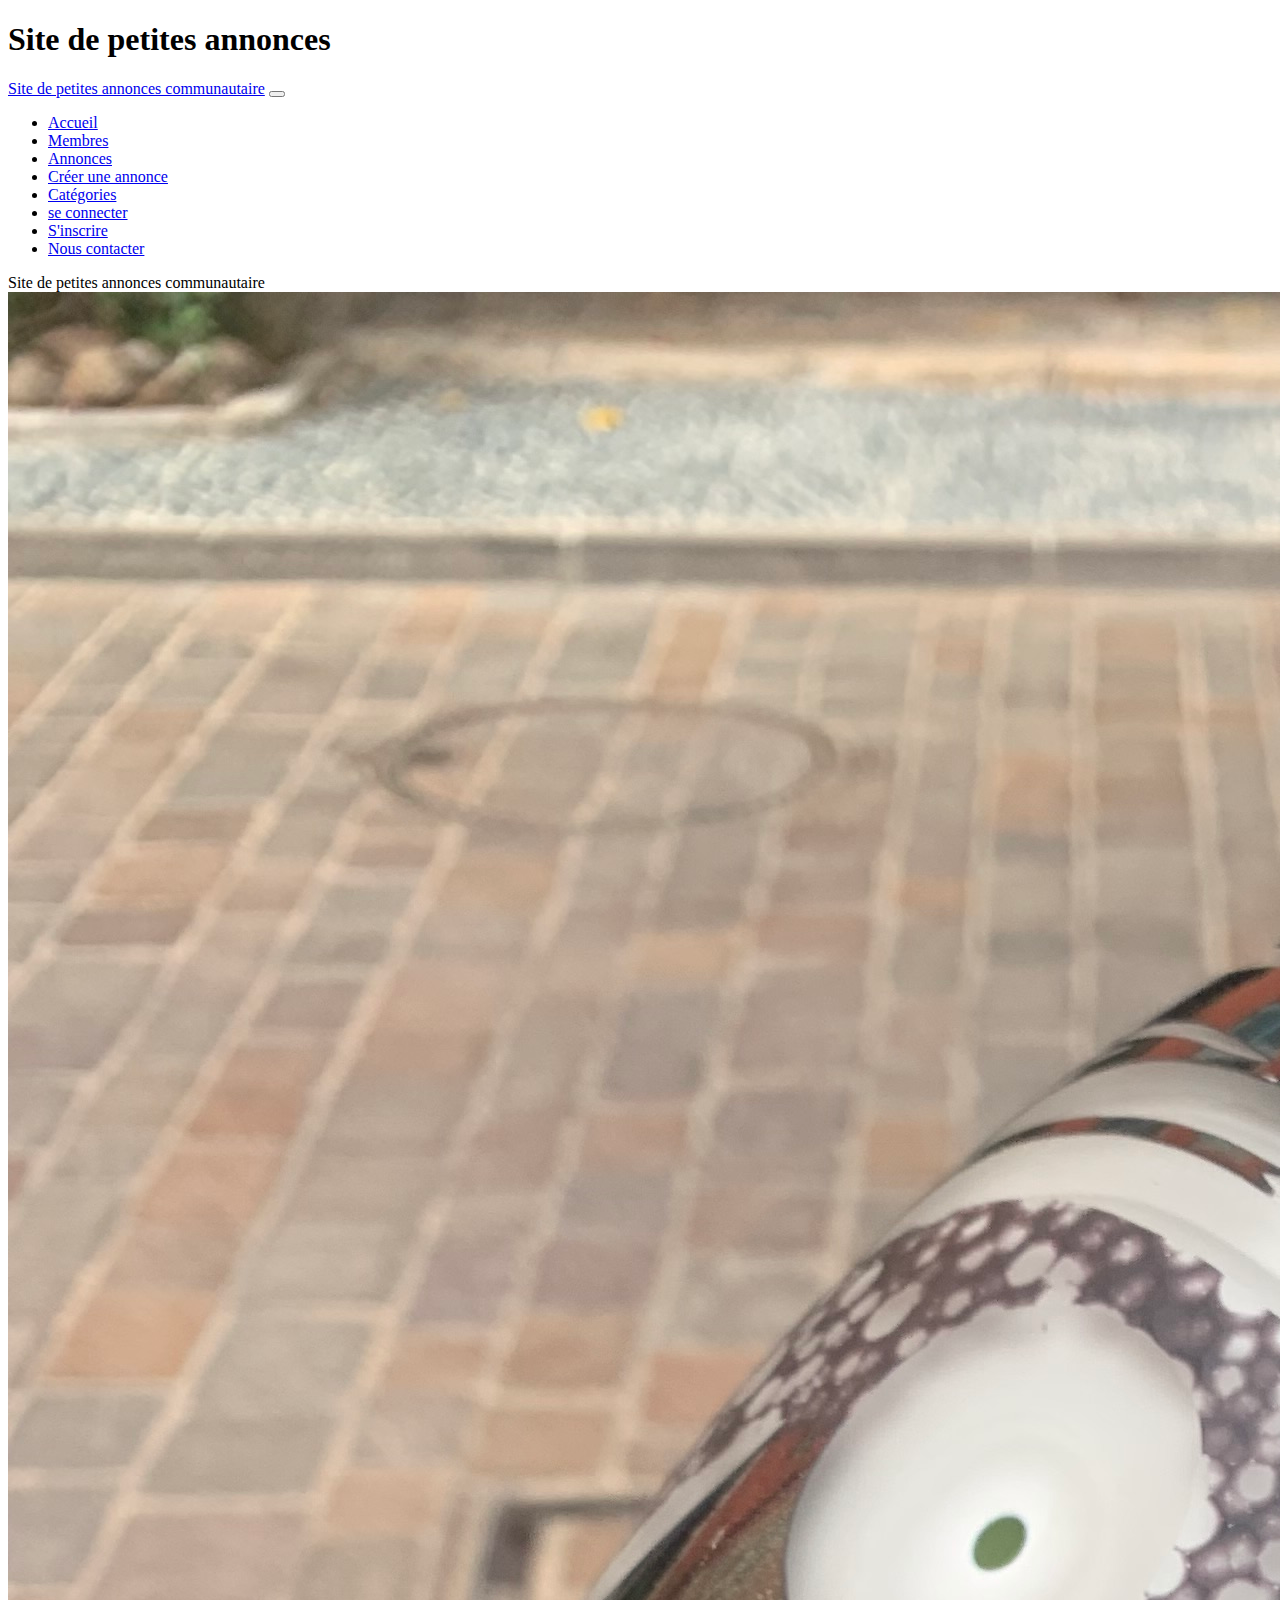
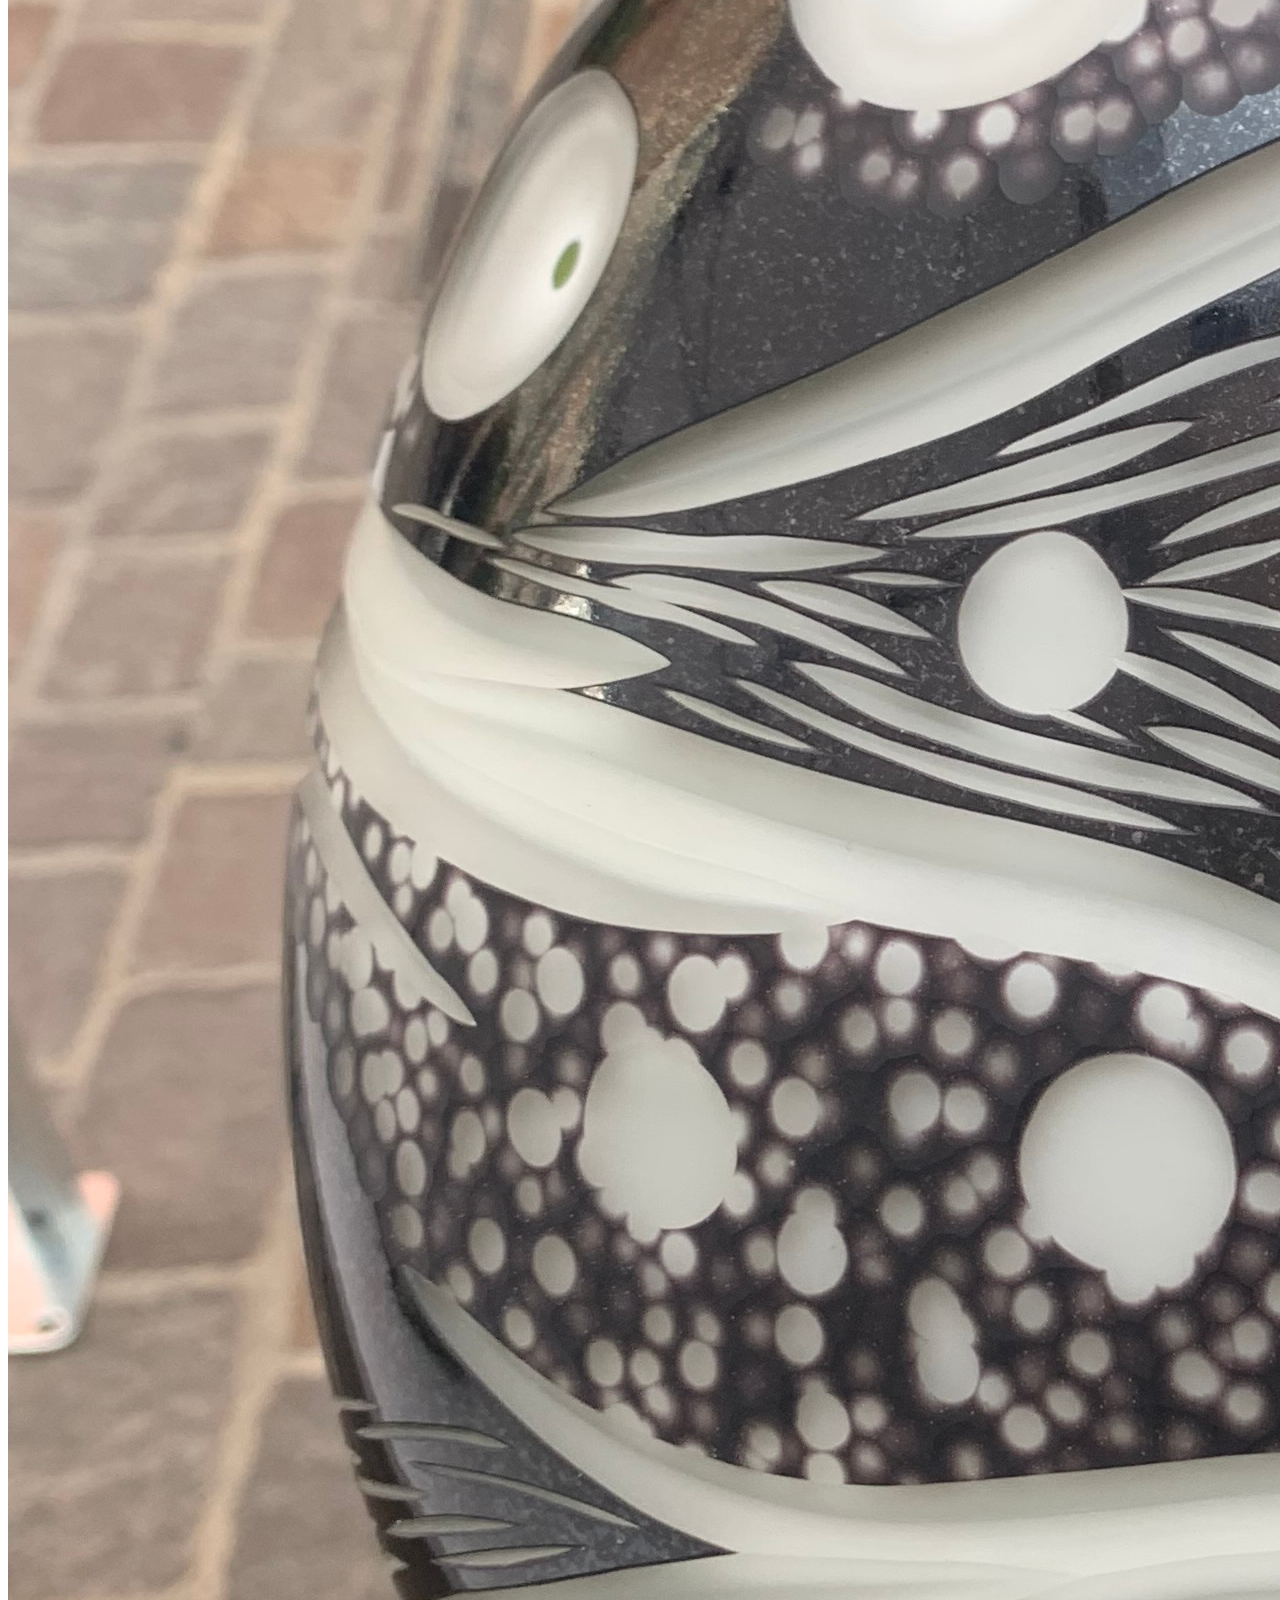
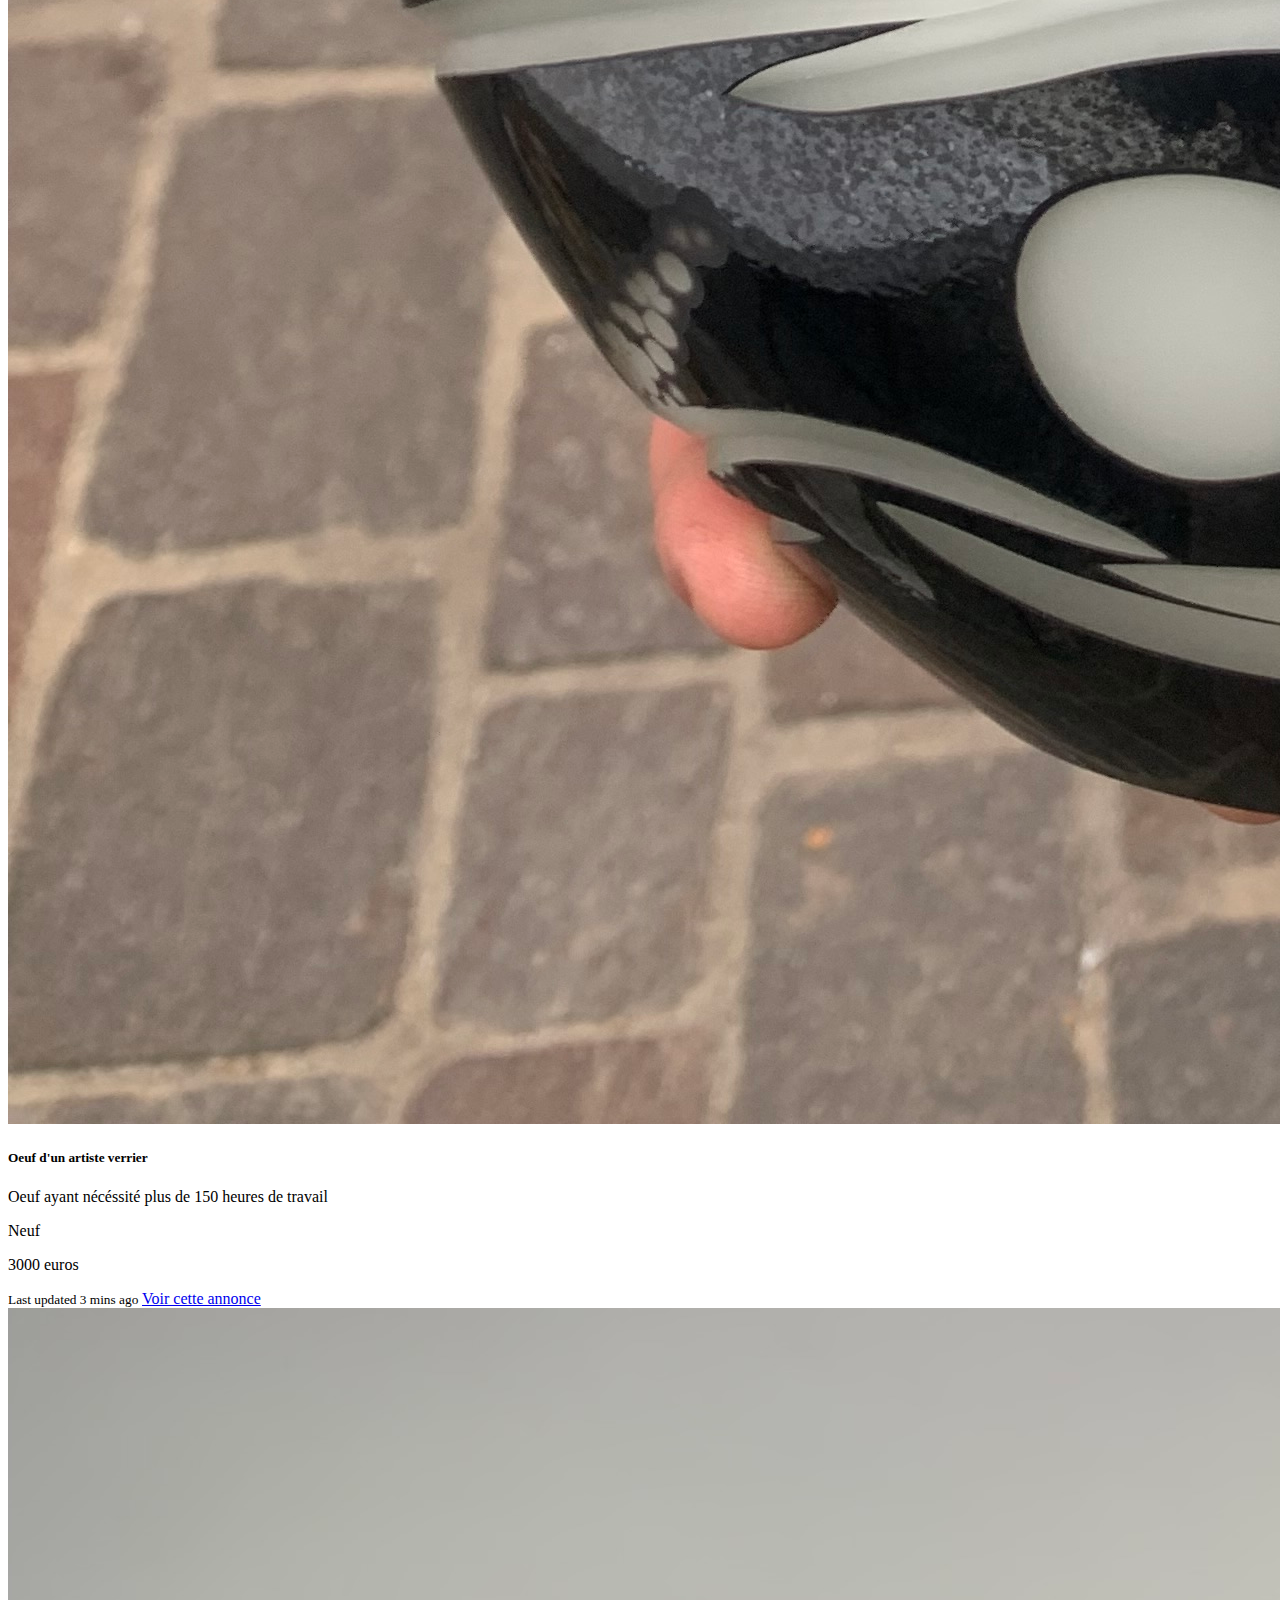
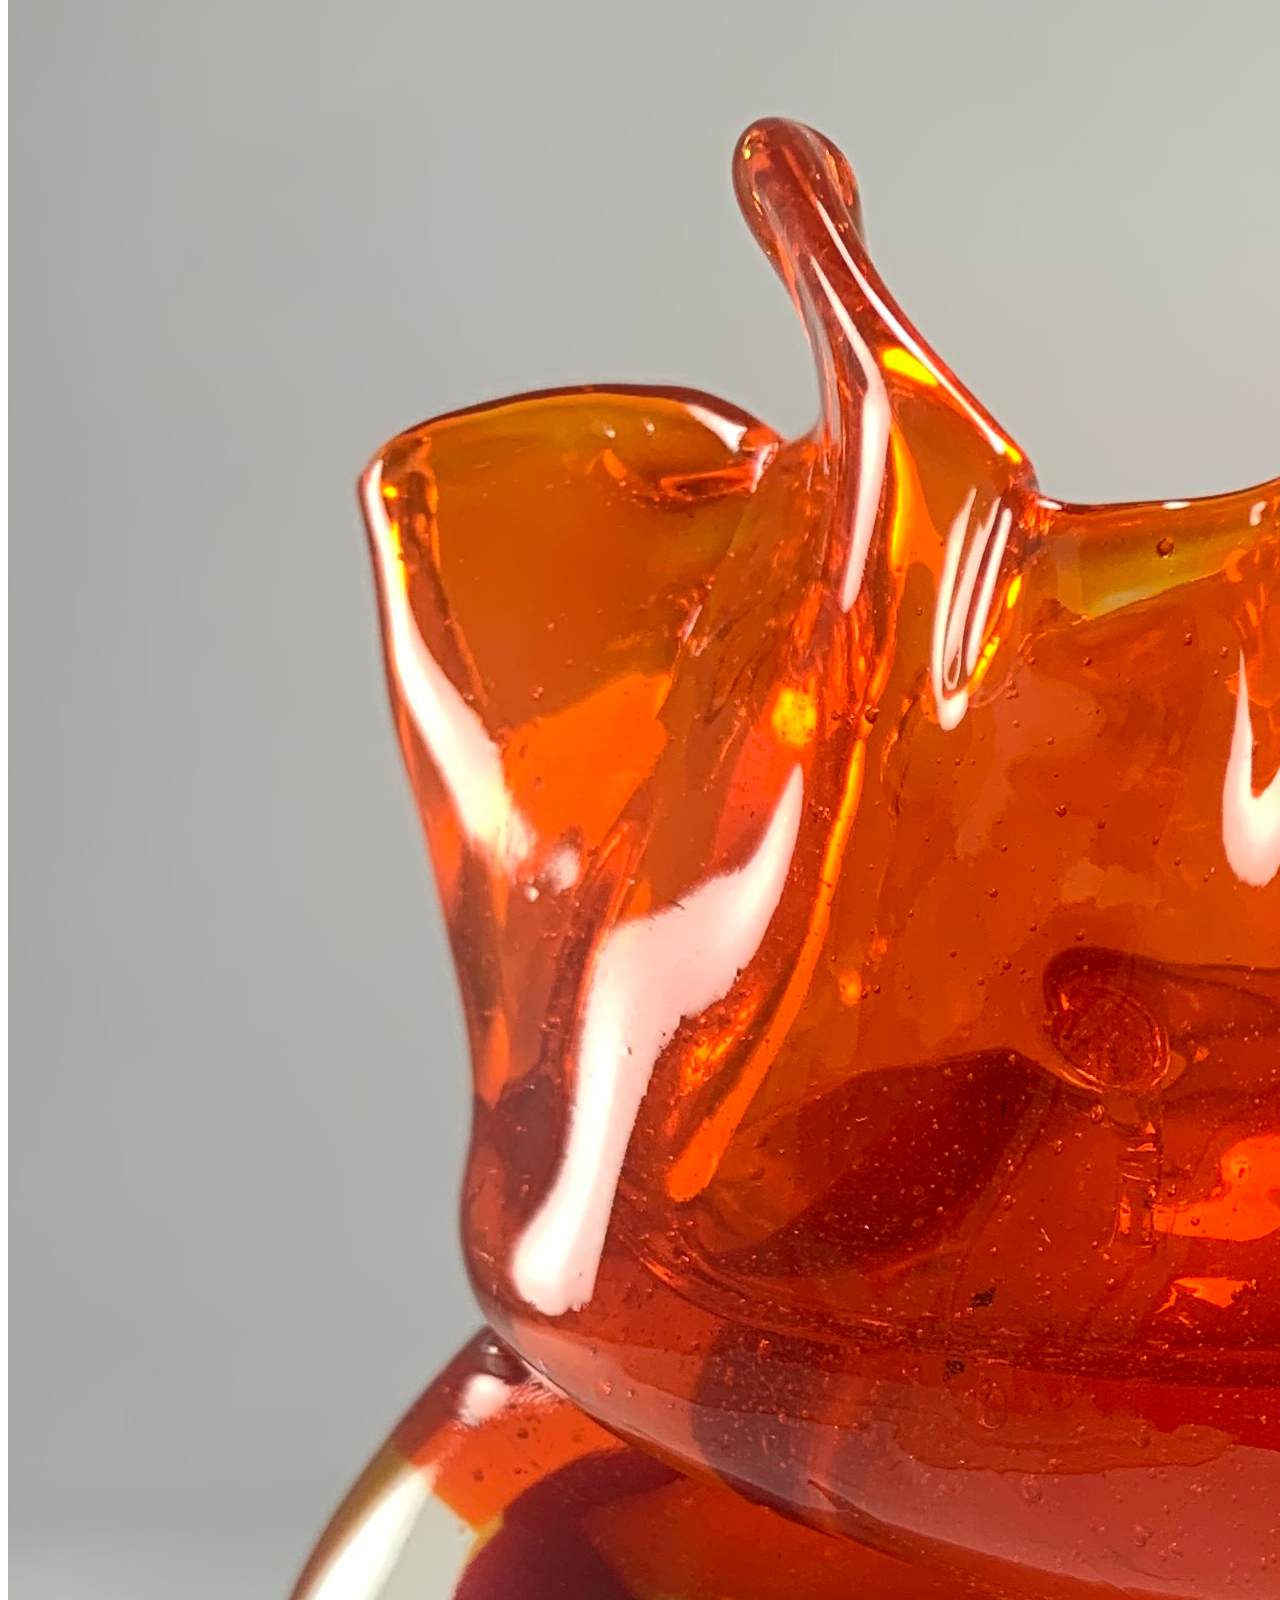
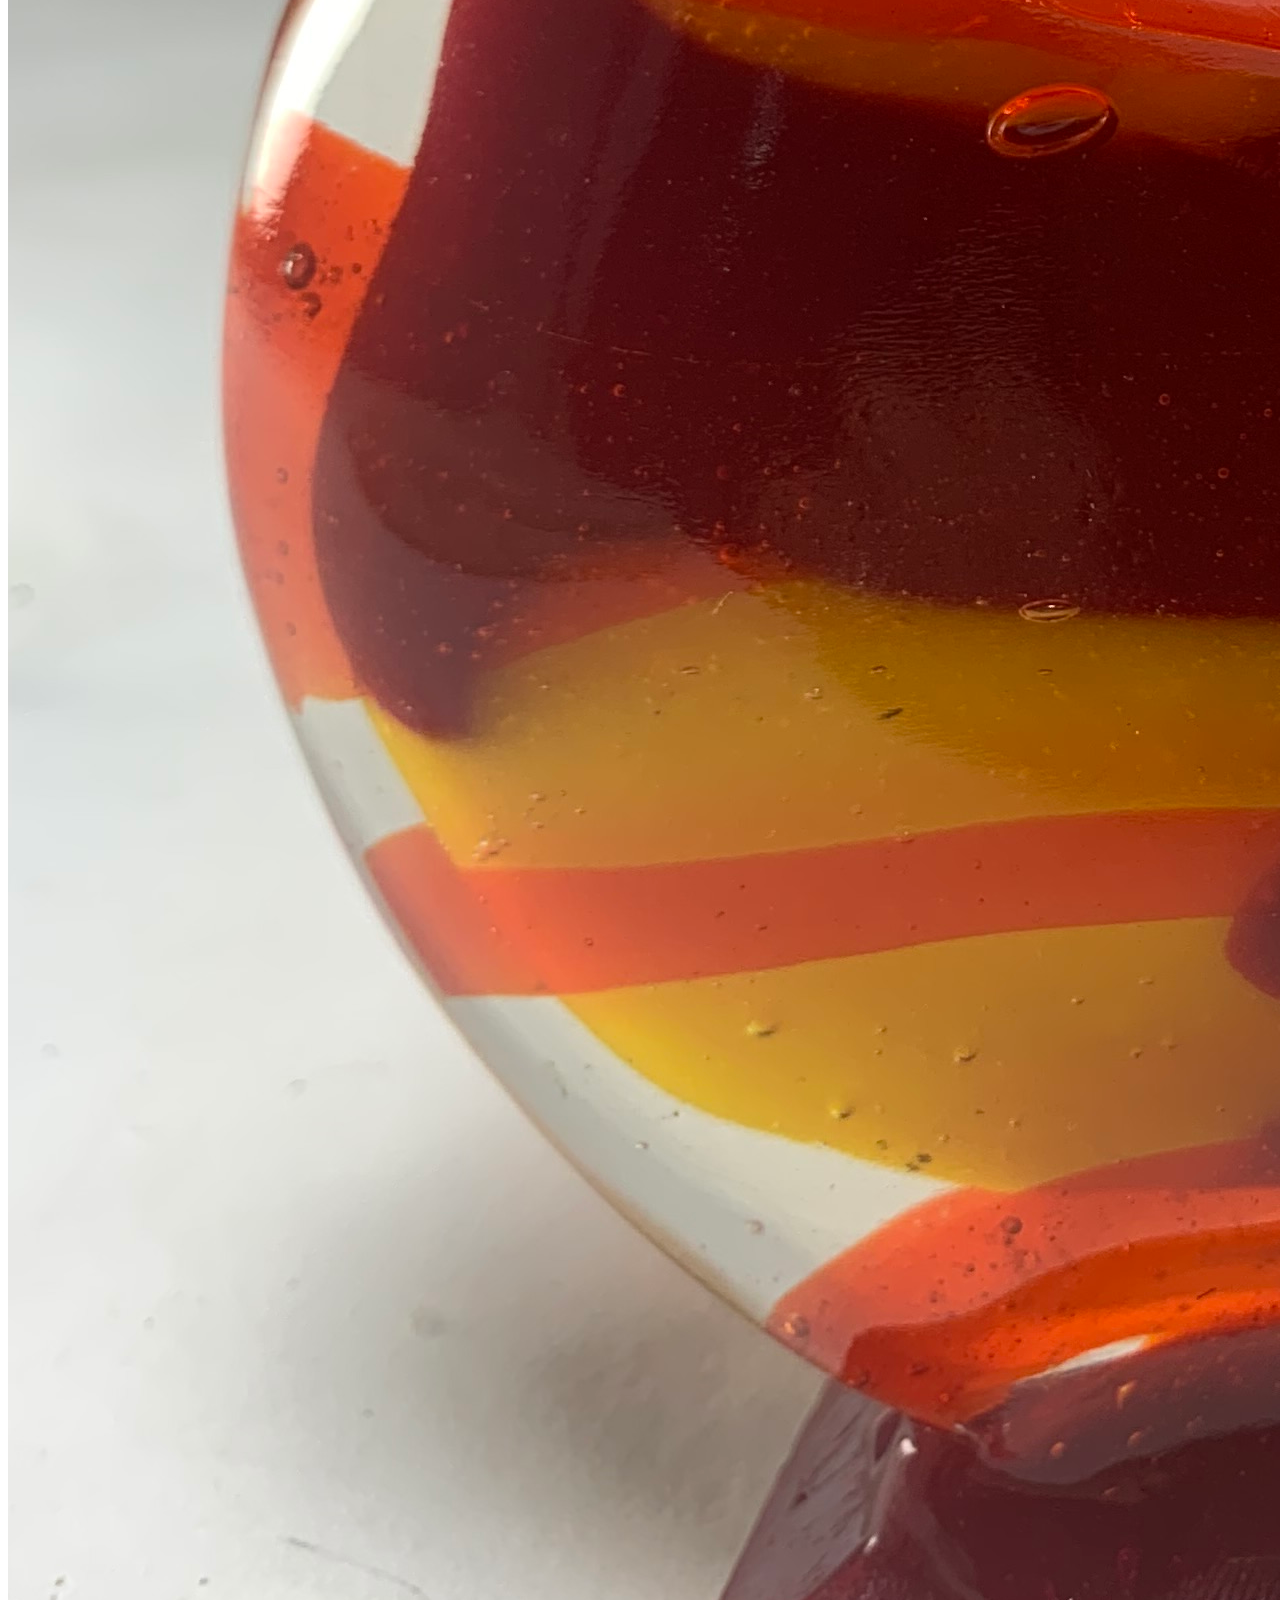
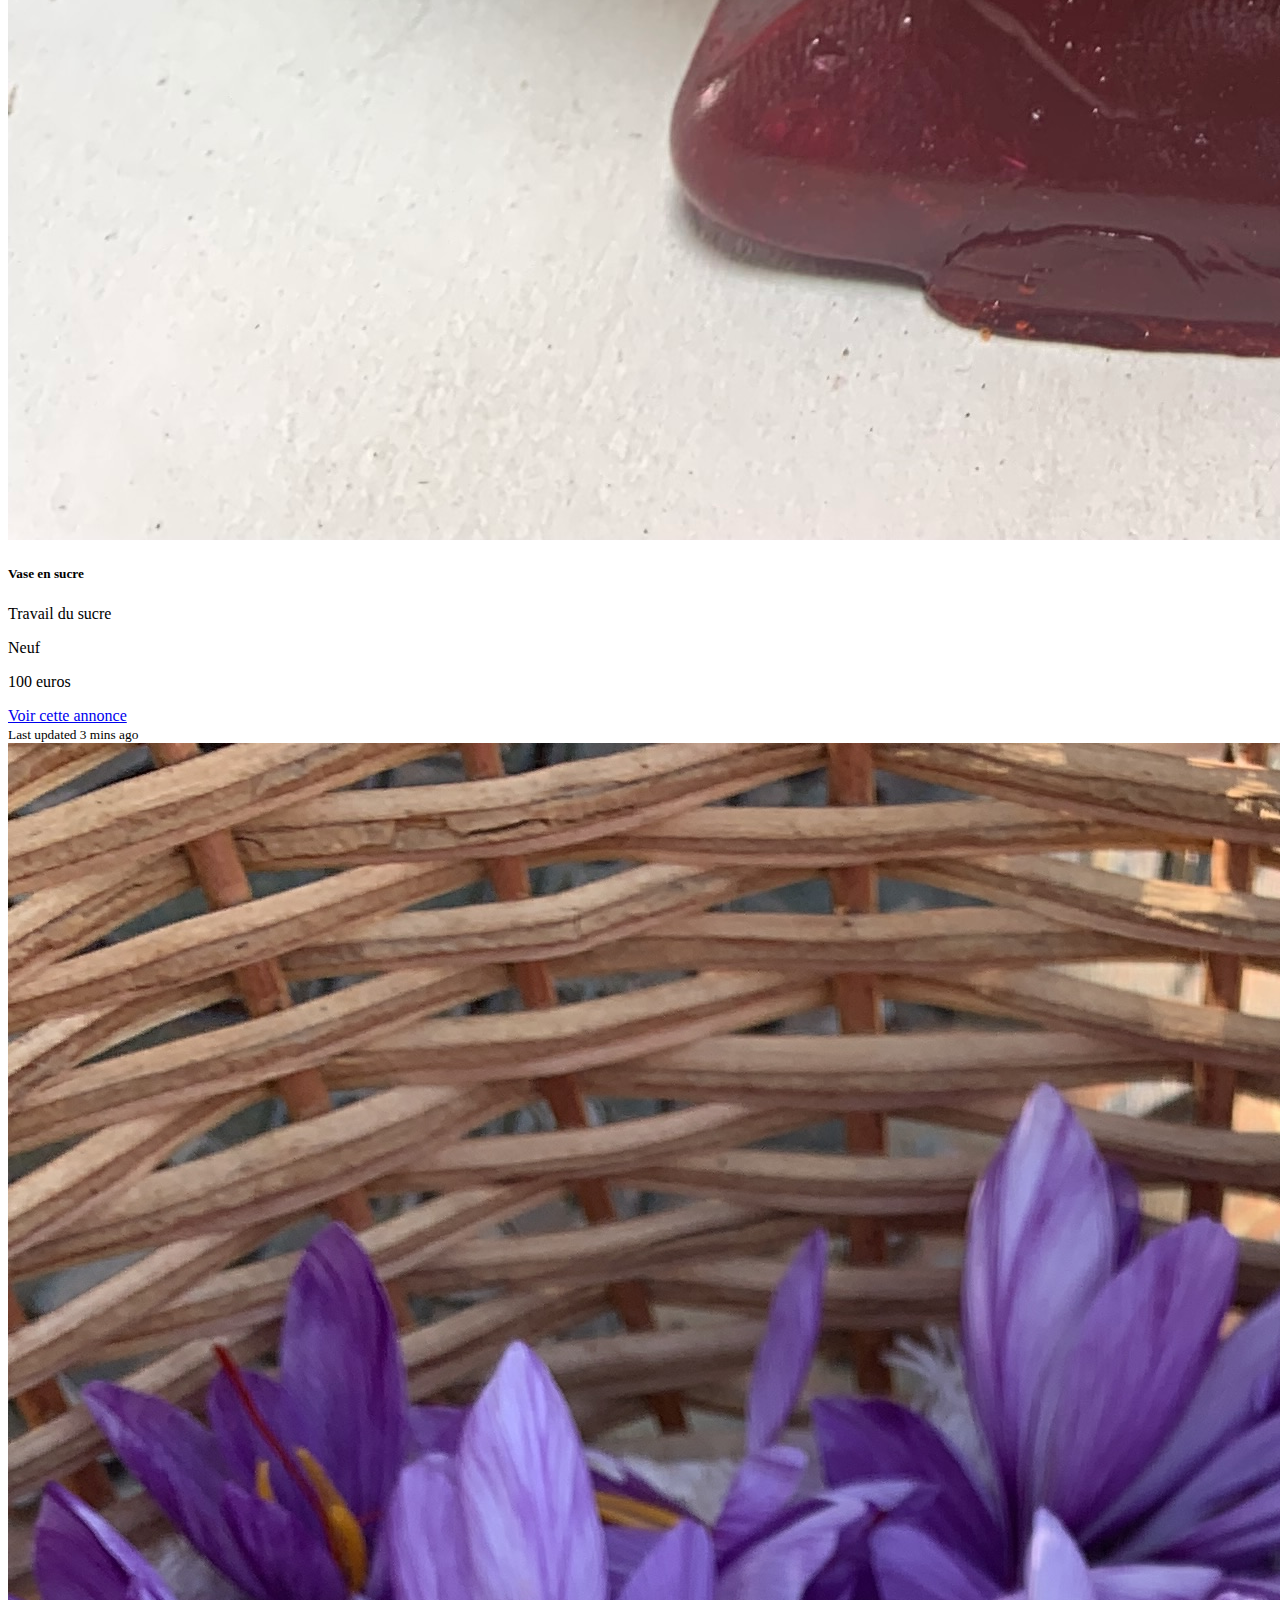
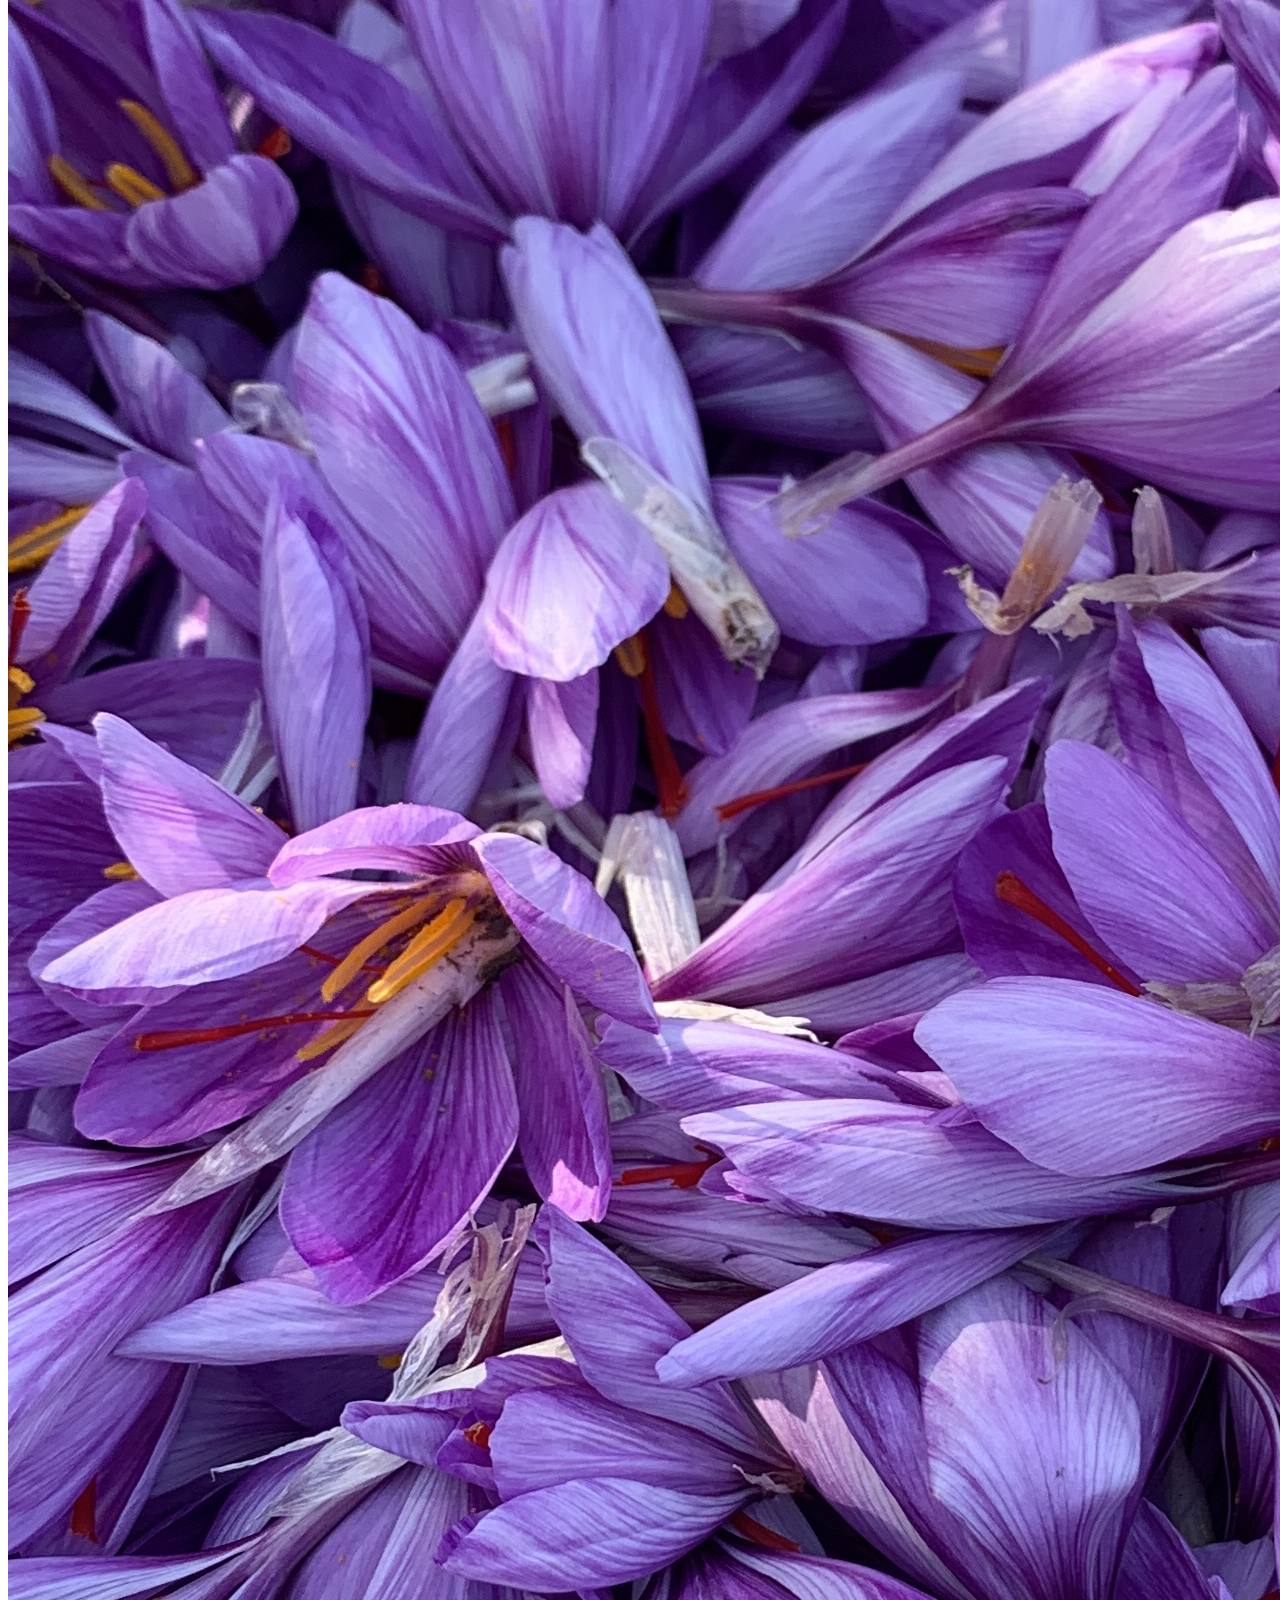
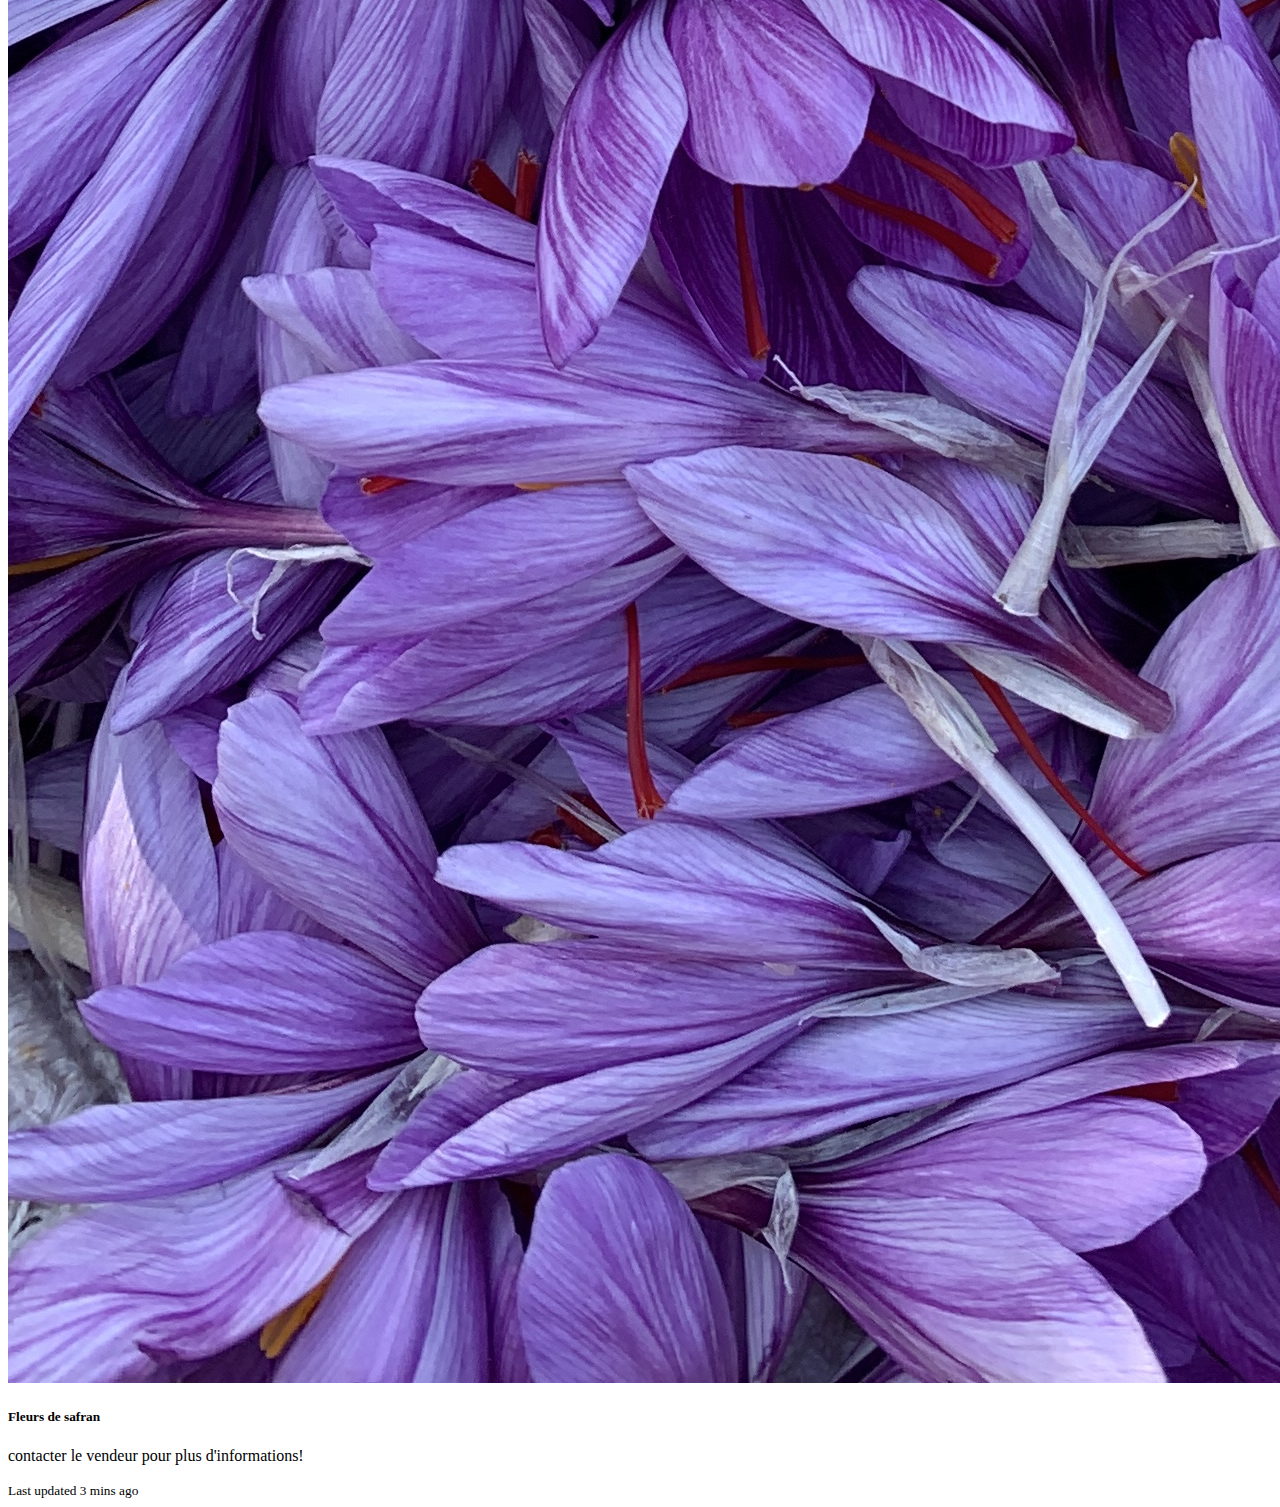
<file: index.html>
<!doctype html>
<html lang="fr">
  <head>
    <meta charset="utf-8">
    <meta name="viewport" content="width=device-width, initial-scale=1">
    <title>Site de petites annonces</title>
    <link href="https://cdn.jsdelivr.net/npm/bootstrap@5.3.0-alpha3/dist/css/bootstrap.min.css" rel="stylesheet" integrity="sha384-KK94CHFLLe+nY2dmCWGMq91rCGa5gtU4mk92HdvYe+M/SXH301p5ILy+dN9+nJOZ" crossorigin="anonymous">
  </head>
  <body>
    <h1>Site de petites annonces</h1>
    <script src="https://cdn.jsdelivr.net/npm/bootstrap@5.3.0-alpha3/dist/js/bootstrap.bundle.min.js" integrity="sha384-ENjdO4Dr2bkBIFxQpeoTz1HIcje39Wm4jDKdf19U8gI4ddQ3GYNS7NTKfAdVQSZe" crossorigin="anonymous"></script>
  </body>
</html>
<nav class="navbar navbar-expand-lg bg-body-tertiary">
    <div class="container-fluid">
      <a class="navbar-brand" href="#">Site de petites annonces communautaire</a>
      <button class="navbar-toggler" type="button" data-bs-toggle="collapse" data-bs-target="#navbarText" aria-controls="navbarText" aria-expanded="false" aria-label="Toggle navigation">
        <span class="navbar-toggler-icon"></span>
      </button>
      <div class="collapse navbar-collapse" id="navbarText">
        <ul class="navbar-nav me-auto mb-2 mb-lg-0">
          <li class="nav-item">
            <a class="nav-link active" aria-current="page" href="http://localhost/ProjetGreta/index.html">Accueil</a>
          </li>
          <li class="nav-item">
            <a class="nav-link" href="front/espace-membre.php">Membres</a>
          </li>
          <li class="nav-item">
            <a class="nav-link" href="#">Annonces</a>
          </li>
          <li class="nav-item">
            <a class="nav-link" href="front/FormulaireCreaAnnonce.php">Créer une annonce</a>
          </li>
          <li class="nav-item">
            <a class="nav-link" href="front/categories.php">Catégories</a>
          </li>
		  <li class="nav-item">
            <a class="nav-link" href="front/login.php">se connecter</a>
          </li>
		  <li class="nav-item">
            <a class="nav-link" href="front/signup.php">S'inscrire</a>
          </li>
          <li class="nav-item">
            <a class="nav-link" href="front/contact.php">Nous contacter</a>
          </li>
        
        </ul>
        <span class="navbar-text">
          Site de petites annonces communautaire
        </span>
      </div>
    </div>
  </nav>

    <div class="card-group">
      <div class="card">
        <img src="asset/images/oeufVerre.JPG" class="card-img-top" alt="oeuf en verre">
        <div class="card-body">
          <h5 class="card-title">Oeuf d'un artiste verrier</h5>
        <p class="card-text">Oeuf ayant nécéssité plus de 150 heures de travail</p>
        <p class="card-text">Neuf</p>
        <p class="card-text">3000 euros</p>
        </div>
        <div class="card-footer">
          <small class="text-body-secondary">Last updated 3 mins ago</small>
          <a href="#" class="btn btn-primary">Voir cette annonce</a>
        </div>
      </div>
      <div class="card">
        <img src="asset/images/vase-sucre.JPG" class="card-img-top" alt="vase en sucre">
        <div class="card-body">
          <h5 class="card-title">Vase en sucre</h5>
        <p class="card-text">Travail du sucre</p>
        <p class="card-text">Neuf</p>
        <p class="card-text">100 euros</p>
        <a href="#" class="btn btn-primary">Voir cette annonce</a>
        </div>
        <div class="card-footer">
          <small class="text-body-secondary">Last updated 3 mins ago</small>
        </div>
      </div>
      <div class="card">
        <img src="asset/images/fleur-safran.JPG" class="card-img-top" alt="...">
        <div class="card-body">
          <h5 class="card-title">Fleurs de safran</h5>
          <p class="card-text">contacter le vendeur pour plus d'informations!</p>
        </div>
        <div class="card-footer">
          <small class="text-body-secondary">Last updated 3 mins ago</small>
        </div>
      </div>
    </div>
</file>
